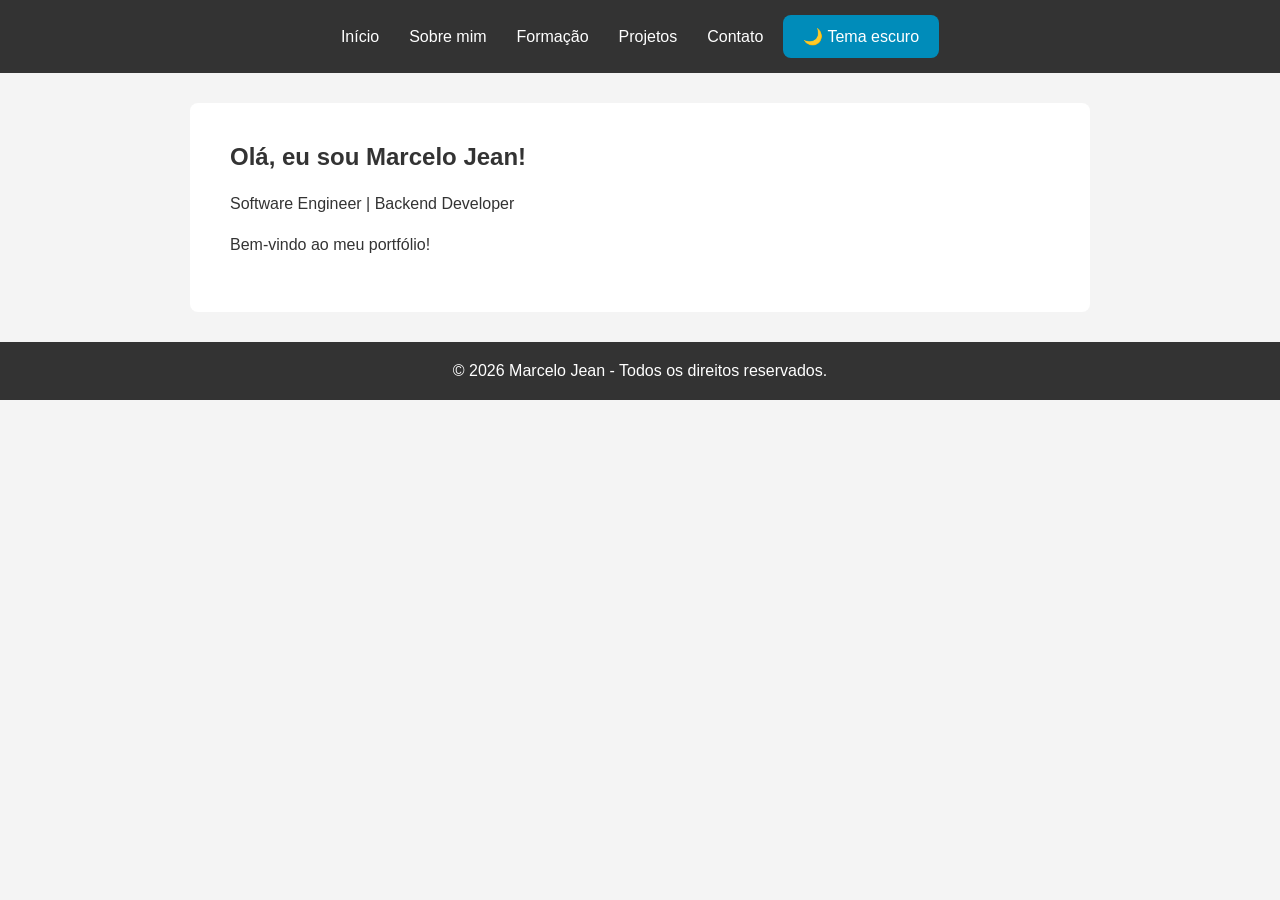
<file: index.html>
<!DOCTYPE html>
<html lang="pt-BR">
<head>
    <meta charset="UTF-8">
    <meta name="viewport" content="width=device-width, initial-scale=1.0">
    <title>Marcelo Jean | Home</title>
    <link rel="stylesheet" href="css/style.css">
</head>
<body>

    <div id="menu"></div>

    <main>
        <section>
            <h1>Olá, eu sou Marcelo Jean!</h1>
            <p>Software Engineer | Backend Developer</p>
            <p>Bem-vindo ao meu portfólio!</p>
        </section>
    </main>

    <div id="footer"></div>

    <script src="js/app.js"></script>

</body>
</html>
</file>
<file: css/style.css>
/* Configurações gerais */
* {
    margin: 0;
    padding: 0;
    box-sizing: border-box;
}

body {
    font-family: Arial, sans-serif;
    background-color: #f4f4f4;
    color: #333;
}

/* Menu */
nav {
    background-color: #333;
    padding: 15px 20px;
    display: flex;
    justify-content: center;
    align-items: center;
    gap: 20px;
    flex-wrap: wrap;
}

nav ul {
    display: flex;
    justify-content: center;
    align-items: center;
    gap: 30px;
    list-style: none;
}

nav a {
    color: white;
    text-decoration: none;
}

nav a:hover {
    color: #00bcd4;
}

/* Botões do menu */
.menu-toggle {
    display: none;
}

#temaToggle,
.menu-toggle {
    padding: 12px 20px;
    border: none;
    border-radius: 8px;
    cursor: pointer;
    font-size: 16px;
    background-color: #008cba;
    color: white;
}

#temaToggle:hover,
.menu-toggle:hover {
    background-color: #00a5cf;
}

/* Conteúdo */
section {
    background-color: white;
    margin: 30px auto;
    padding: 40px;
    max-width: 900px;
    border-radius: 8px;
}

section h1,
section h2 {
    margin-bottom: 20px;
    color: #333;
}

section p {
    margin-bottom: 15px;
    line-height: 1.6;
}

section a {
    color: #008cba;
    text-decoration: none;
}

/* Formação */
#formacao {
    max-width: 1200px;
    min-height: 450px;
}

#formacao .descricao-formacao {
    color: #777;
    margin-bottom: 30px;
}

.formacao-container {
    display: grid;
    grid-template-columns: repeat(2, minmax(0, 1fr));
    gap: 25px;
    margin-top: 30px;
}

.formacao-item {
    background-color: #f4f4f4;
    border: 1px solid #e5e5e5;
    border-left: 5px solid #008cba;
    border-radius: 8px;
    padding: 25px;
    transition: transform 0.2s, box-shadow 0.2s;
}

.formacao-item:hover {
    transform: translateY(-4px);
    box-shadow: 0 5px 15px rgba(0, 0, 0, 0.08);
}

.formacao-header {
    display: flex;
    justify-content: space-between;
    align-items: center;
    gap: 10px;
    margin-bottom: 25px;
}

.formacao-tipo {
    color: #008cba;
    font-weight: bold;
    font-size: 14px;
    text-transform: uppercase;
}

.formacao-status {
    font-size: 12px;
    font-weight: bold;
    padding: 6px 10px;
    border-radius: 20px;
}

.formacao-status.completo {
    background-color: #d4edda;
    color: #155724;
}

.formacao-status.incompleto {
    background-color: #fff3cd;
    color: #856404;
}

.formacao-item h3 {
    font-size: 21px;
    line-height: 1.4;
    margin-bottom: 12px;
    color: #333;
}

.formacao-instituicao {
    color: #666;
    font-size: 16px;
}

.formacao-footer {
    border-top: 1px solid #ddd;
    margin-top: 20px;
    padding-top: 15px;
    color: #777;
    font-size: 14px;
}

/* Projetos */
.projeto {
    background-color: #f4f4f4;
    padding: 20px;
    margin-top: 15px;
    border-radius: 5px;
}

/* Formulário */
form {
    display: flex;
    flex-direction: column;
    gap: 10px;
    margin-top: 20px;
}

input,
textarea {
    padding: 12px;
    border: 1px solid #ccc;
    border-radius: 5px;
    font-family: Arial, sans-serif;
}

button {
    background-color: #333;
    color: white;
    padding: 12px;
    border: none;
    border-radius: 5px;
    cursor: pointer;
}

button:hover {
    background-color: #008cba;
}

/* Mensagem de sucesso */
#sucesso {
    display: none;
    color: #155724;
    background-color: #d4edda;
    border: 1px solid #c3e6cb;
    padding: 12px;
    margin-top: 15px;
    border-radius: 5px;
}

/* Rodapé */
footer {
    background-color: #333;
    color: white;
    text-align: center;
    padding: 20px;
}

/* Tema escuro */
body.escuro {
    background-color: #121212;
    color: #f1f1f1;
}

body.escuro section {
    background-color: #1e1e1e;
    color: #f1f1f1;
}

body.escuro section h1,
body.escuro section h2,
body.escuro section h3 {
    color: #f1f1f1;
}

body.escuro .projeto {
    background-color: #333;
}

body.escuro input,
body.escuro textarea {
    background-color: #333;
    color: white;
    border-color: #555;
}

body.escuro nav,
body.escuro footer {
    background-color: #000;
}

/* Formação no tema escuro */
body.escuro .descricao-formacao,
body.escuro .formacao-instituicao,
body.escuro .formacao-footer {
    color: #bbb;
}

body.escuro .formacao-item {
    background-color: #292929;
    border-color: #444;
    border-left-color: #008cba;
}

body.escuro .formacao-footer {
    border-top-color: #444;
}

body.escuro .formacao-status.completo {
    background-color: #214b32;
    color: #a5e6b8;
}

body.escuro .formacao-status.incompleto {
    background-color: #51421d;
    color: #ffe29a;
}


/* Portfólio */
#portfolio {
    max-width: 1200px;
    min-height: 450px;
}

#portfolio .descricao-portfolio {
    color: #777;
    margin-bottom: 30px;
}

.portfolio-container {
    display: grid;
    grid-template-columns: repeat(2, minmax(0, 1fr));
    gap: 25px;
    margin-top: 30px;
}

.portfolio-item {
    background-color: #f4f4f4;
    border: 1px solid #e5e5e5;
    border-left: 5px solid #008cba;
    border-radius: 8px;
    padding: 25px;
    transition: transform 0.2s, box-shadow 0.2s;
}

.portfolio-item:hover {
    transform: translateY(-4px);
    box-shadow: 0 5px 15px rgba(0, 0, 0, 0.08);
}

.portfolio-header {
    display: flex;
    justify-content: space-between;
    align-items: center;
    gap: 10px;
    margin-bottom: 25px;
}

.portfolio-tipo {
    color: #008cba;
    font-weight: bold;
    font-size: 14px;
    text-transform: uppercase;
}

.portfolio-status {
    font-size: 12px;
    font-weight: bold;
    padding: 6px 10px;
    border-radius: 20px;
    background-color: #d4edda;
    color: #155724;
}

.portfolio-item h3 {
    font-size: 21px;
    line-height: 1.4;
    margin-bottom: 12px;
}

.portfolio-descricao {
    color: #666;
    line-height: 1.6;
}

.portfolio-footer {
    border-top: 1px solid #ddd;
    margin-top: 20px;
    padding-top: 15px;
}

.portfolio-footer a {
    color: #008cba;
    font-weight: bold;
}

.portfolio-footer a:hover {
    color: #00a5cf;
}

/* Tema escuro */
body.escuro #portfolio .descricao-portfolio,
body.escuro .portfolio-descricao {
    color: #bbb;
}

body.escuro .portfolio-item {
    background-color: #292929;
    border-color: #444;
    border-left-color: #008cba;
}

body.escuro .portfolio-footer {
    border-top-color: #444;
}

body.escuro .portfolio-status {
    background-color: #214b32;
    color: #a5e6b8;
}

/* Responsividade */
@media (max-width: 600px) {

    .portfolio-container {
        grid-template-columns: 1fr;
    }

    .portfolio-item {
        padding: 20px;
    }

    .portfolio-item h3 {
        font-size: 19px;
    }

    .portfolio-header {
        flex-wrap: wrap;
    }
}


/* Responsividade */
@media (max-width: 600px) {

    /* Menu */
    nav {
        justify-content: center;
        gap: 12px;
    }

    .menu-toggle {
        display: block;
    }

    nav ul {
        display: none;
        flex-direction: column;
        flex-basis: 100%;
        align-items: center;
        gap: 15px;
        padding: 15px 0;
    }

    nav ul.ativo {
        display: flex;
    }

    /* Conteúdo */
    section {
        margin: 15px;
        padding: 25px;
    }

    /* Formação */
    .formacao-container {
        grid-template-columns: 1fr;
    }

    .formacao-item {
        padding: 20px;
    }

    .formacao-item h3 {
        font-size: 19px;
    }

    .formacao-header {
        flex-wrap: wrap;
    }

    .portfolio-container {
        grid-template-columns: 1fr;
    }

    .portfolio-item {
        padding: 20px;
    }

    .portfolio-item h3 {
        font-size: 19px;
    }

    .portfolio-header {
        flex-wrap: wrap;
    }
}
</file>
